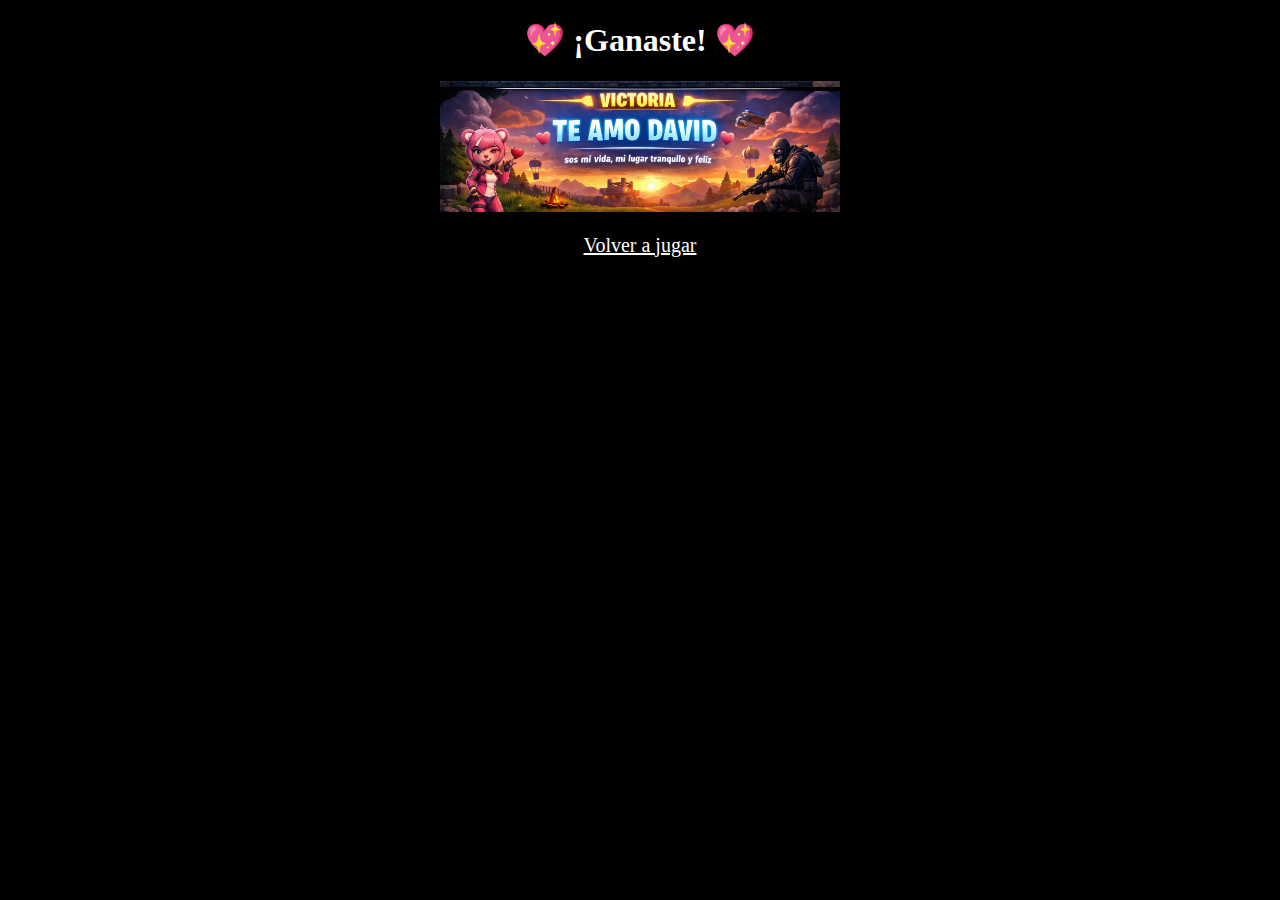
<file: victory.html>
<!DOCTYPE html>
<html lang="es">
<head>
  <meta charset="UTF-8">
  <title>Victoria</title>
  <link rel="stylesheet" href="./style.css">
</head>
<body>

  <div style="text-align:center; color:white;">
    <h1>💖 ¡Ganaste! 💖</h1>
    <img src="./assets/victory.png" width="400">
    <br><br>
    <a href="./index.html" style="color:white; font-size:20px;">
      Volver a jugar
    </a>
  </div>

</body>
</html>
</file>
<file: style.css>
body {
  margin: 0;
  overflow: hidden;
  background: black;
}

canvas {
  display: block;
}
</file>
